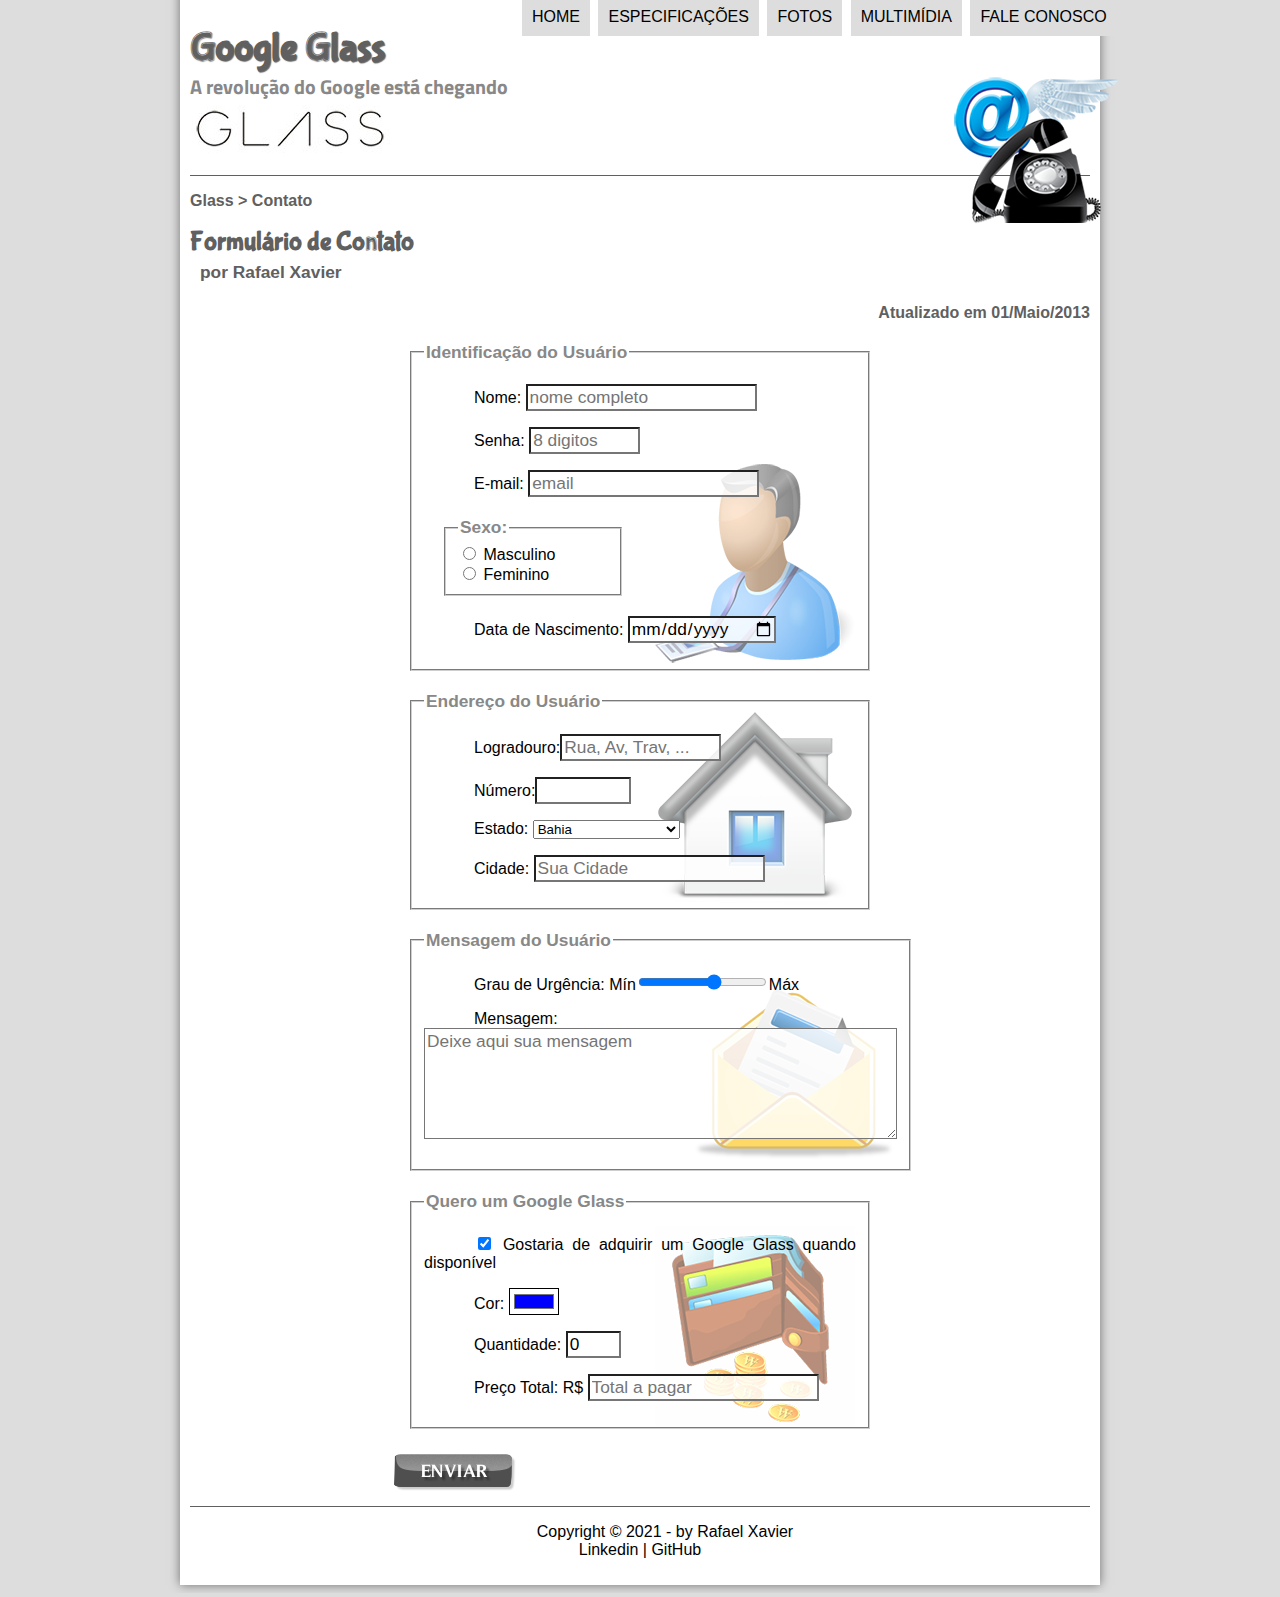
<file: fale-conosco.html>
<!doctype html>
<html lang="pt-br" xmlns="http://www.w3.org/1999/html">

<head>
    <meta charset="UTF-8">
    <title>Tudo sobre Google Glass</title>
    <link rel="stylesheet" type="text/css" href="_css/estilo.css"/>
    <link rel="stylesheet" type="text/css" href="_css/form.css">
    <script src="_javascript/funcoes.js"></script>
    <script>
        function calc_total() {
            var qtd = parseInt(document.getElementById('cQtd').value);
            tot = qtd * 1500;
            document.getElementById('cTot').value = tot;
        }
    </script>
</head>
<body>
<div id="interface">
    <header id="cabecalho">
        <hgroup>
            <h1>Google Glass</h1>
            <h2>A revolução do Google está chegando</h2>
        </hgroup>
        <img id="icone" src="_imagens/contato.png"/>

        <nav id="menu">
            <h1>Menu Principal</h1>
            <ul>
                <li onmouseover="mudaFoto('_imagens/home.png')" onmouseout="mudaFoto('_imagens/contato.png')"><a href="index.html"> Home</a></li>
                <li onmouseover="mudaFoto('_imagens/especificacoes.png')" onmouseout="mudaFoto('_imagens/contato.png')"><a href="specs.html"> Especificações</a></li>
                <li onmouseover="mudaFoto('_imagens/fotos.png')" onmouseout="mudaFoto('_imagens/contato.png')"><a href="fotos.html"> Fotos</a></li>
                <li onmouseover="mudaFoto('_imagens/multimidia.png')" onmouseout="mudaFoto('_imagens/contato.png')"><a href="multimidia.html"> Multimídia</a></li>
                <li onmouseover="mudaFoto('_imagens/contato.png')" onmouseout="mudaFoto('_imagens/contato.png')"><a href="fale-conosco.html"> Fale conosco</a></li>
            </ul>
        </nav>

    </header>

    <section id="corpo-full">
        <article id="noticia-principal">
            <header id="cabecalho-artigo">
                <hgroup>
                    <h3>Glass > Contato</h3>
                    <h1>Formulário de Contato</h1>
                    <h2>por Rafael Xavier</h2>
                    <h3 class="direita">Atualizado em 01/Maio/2013</h3>
                </hgroup>
            </header>

            <form method="post" id="fContato" action="mailto:rafael.xavier2504@gmail.com" oninput="calc_total();">
                <fieldset id="usuario">
                    <legend>Identificação do Usuário</legend>
                    <p><label for="cNome">Nome</label>: <input type="text" name="tNome" id="cNome" size="20" maxlength="30" placeholder="nome completo"/></p>
                    <p><label for="cSenha">Senha</label>: <input type="password" name="tSenha" id="cSenha" size="8" maxlength="8" placeholder="8 digitos"/></p>
                    <p><label for="cEmail">E-mail</label>: <input type="email" name="tEmail" id="cEmail" size="20" maxlength="40" placeholder="email"></p>
                    <fieldset id="sexo">
                        <legend>Sexo:</legend>
                        <input type="radio" name="tSexo" id="cMasc"> <label for="cMasc">Masculino</label><br>
                        <input type="radio" name="tSexo" id="cFem"> <label for="cFem">Feminino</label>
                    </fieldset>
                    <p><label for="cNasc">Data de Nascimento</label>: <input type="date" name="tNasc" id="cNasc"></p>
                </fieldset>

                <fieldset id="endereco">
                    <legend>Endereço do Usuário</legend>
                    <p><label for="cRua">Logradouro:</label><input type="text" name="tRua" id="cRua" size="13" maxlength="80" placeholder="Rua, Av, Trav, ..."></p>
                    <p><label for="cNum">Número:</label><input type="number" name="tNum" id="cNum" min="0" max="99999"></p>
                    <p><label for="cEst">Estado:</label>
                    <select name="tEst" id="cEst">
                        <optgroup label="Região Nordeste">
                            <option value="BA">Bahia</option>
                        </optgroup>
                        <optgroup label="Região Sudeste">
                            <option value="SP">São Paulo</option>
                            <option value="RJ">Rio de Janeiro</option>
                            <option value="MG">Minas Gerais</option>
                        </optgroup>
                        <optgroup label="Sul">
                            <option value="SC">Santa Catarina</option>
                            <option value="RS">Rio Grande do Sul</option>
                        </optgroup>
                    </select></p>
                    <p><label for="cCid">Cidade:</label>
                    <input type="text" name="tCid" id="cCid" size="20" maxlength="40" placeholder="Sua Cidade" list="cidades"></p>
                    <datalist id="cidades">
                        <option value="Alagoinhas"></option>
                        <option value="Feira de Santana"></option>
                        <option value="Lauro de Freitas"></option>
                        <option value="Salvador"></option>
                    </datalist>
                </fieldset>

                <fieldset id="mensagem">
                    <legend>Mensagem do Usuário</legend>
                    <p><label for="cUrg">Grau de Urgência:</label>
                    Mín<input type="range" name="tUrg" id="cUrg" min="0" max="10" step="2">Máx</p>
                    <p><label for="cMsg">Mensagem:</label>
                    <textarea name="tMsg" id="cMsg" cols="45" rows="5" placeholder="Deixe aqui sua mensagem"></textarea></p>
                </fieldset>

                <fieldset id="pedido">
                    <legend>Quero um Google Glass</legend>
                    <p><input type="checkbox" name="tPed" id="cPed" checked>
                        <label for="cPed">Gostaria de adquirir um Google Glass quando disponível</label></p>
                    <p><label for="cCor">Cor:</label>
                    <input type="color" name="pCor" id="cCor" value="#0000ff"></p>
                    <p><label for="cQtd">Quantidade:</label>
                    <input type="number" name="tQtd" id="cQtd" min="0" max="5" value="0"></p>
                    <p><label for="cTot">Preço Total: R$</label>
                    <input type="text" name="tTot" id="cTot" placeholder="Total a pagar" readonly></p>
                </fieldset>

                <input type="image" name="tEnviar" src="_imagens/botao-enviar.png">

            </form>

</article>
    </section>

<footer id="rodape">
    <p>Copyright &copy 2021 - by Rafael Xavier<br>
        <a href="https://www.linkedin.com/in/rafael-xavier-5154a1217/" target="_blank">Linkedin</a> |
        <a href="https://github.com/rafaelxavier83" target="_blank">GitHub</a></p>
</footer>
</div>
</body>
</html>
</file>
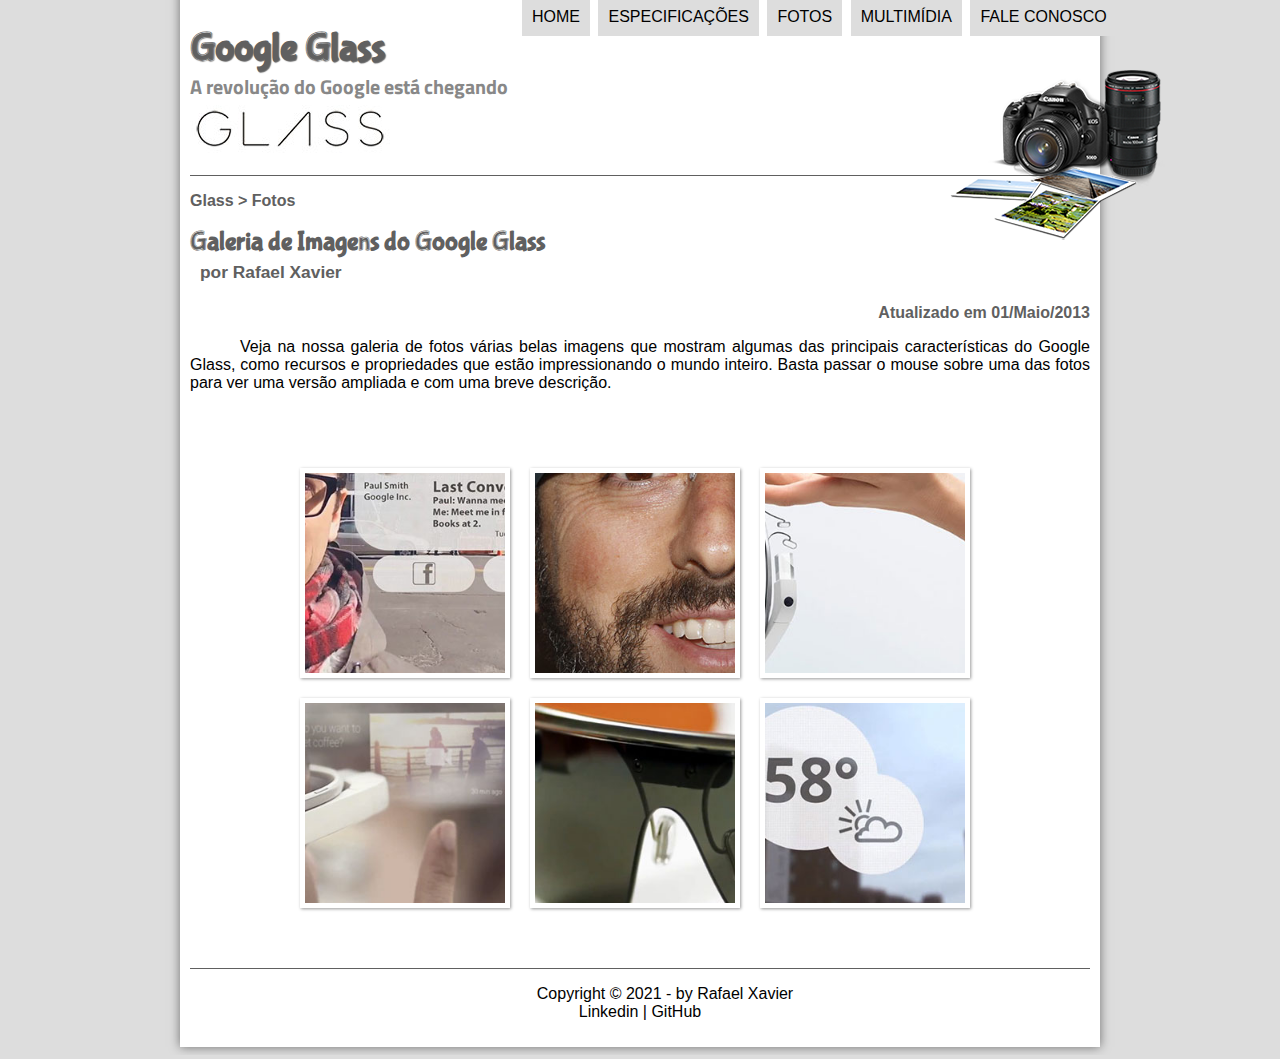
<file: fotos.html>
<!doctype html>
<html lang="pt-br">

<head>
    <meta charset="UTF-8">
    <title>Tudo sobre Google Glass</title>
    <link rel="stylesheet" type="text/css" href="_css/estilo.css"/>
    <link rel="stylesheet" href="_css/fotos.css"/>
    <script src="_javascript/funcoes.js"></script>
</head>
<body>
<div id="interface">
    <header id="cabecalho">
        <hgroup>
            <h1>Google Glass</h1>
            <h2>A revolução do Google está chegando</h2>
        </hgroup>
        <img id="icone" src="_imagens/fotos.png"/>

        <nav id="menu">
            <h1>Menu Principal</h1>
            <ul>
                <li onmouseover="mudaFoto('_imagens/home.png')" onmouseout="mudaFoto('_imagens/fotos.png')"><a href="index.html"> Home</a></li>
                <li onmouseover="mudaFoto('_imagens/especificacoes.png')" onmouseout="mudaFoto('_imagens/fotos.png')"><a href="specs.html"> Especificações</a></li>
                <li onmouseover="mudaFoto('_imagens/fotos.png')" onmouseout="mudaFoto('_imagens/fotos.png')"><a href="fotos.html"> Fotos</a></li>
                <li onmouseover="mudaFoto('_imagens/multimidia.png')" onmouseout="mudaFoto('_imagens/fotos.png')"><a href="multimidia.html"> Multimídia</a></li>
                <li onmouseover="mudaFoto('_imagens/contato.png')" onmouseout="mudaFoto('_imagens/fotos.png')"><a href="fale-conosco.html"> Fale conosco</a></li>
            </ul>
        </nav>

    </header>

    <section id="corpo-full">
        <article id="noticia-principal">
            <header id="cabecalho-artigo">
                <hgroup>
                    <h3>Glass > Fotos</h3>
                    <h1>Galeria de Imagens do Google Glass</h1>
                    <h2>por Rafael Xavier</h2>
                    <h3 class="direita">Atualizado em 01/Maio/2013</h3>
                </hgroup>
            </header>


<p>Veja na nossa galeria de fotos várias belas imagens que mostram algumas das principais características do Google Glass, como recursos e propriedades que estão impressionando o mundo inteiro. Basta passar o mouse sobre uma das fotos para ver uma versão ampliada e com uma breve descrição.</p>

            <ul id="album-fotos">
                <li id="foto01"><span>Agenda e lembretes</span></li>
                <li id="foto02"><span>Sergey Brin usando o Glass</span></li>
                <li id="foto03"><span>Leve e compacto</span></li>
                <li id="foto04"><span>Sensação de uma tela de 50"</span></li>
                <li id="foto05"><span>Vários tipos de lente</span></li>
                <li id="foto06"><span>Informações importantes</span></li>
            </ul>

</article>
    </section>

<footer id="rodape">
    <p>Copyright &copy 2021 - by Rafael Xavier <br>
        <a href="https://www.linkedin.com/in/rafael-xavier-5154a1217/" target="_blank">Linkedin</a> |
        <a href="https://github.com/rafaelxavier83" target="_blank">GitHub</a></p>
</footer>
</div>
</body>
</html>
</file>
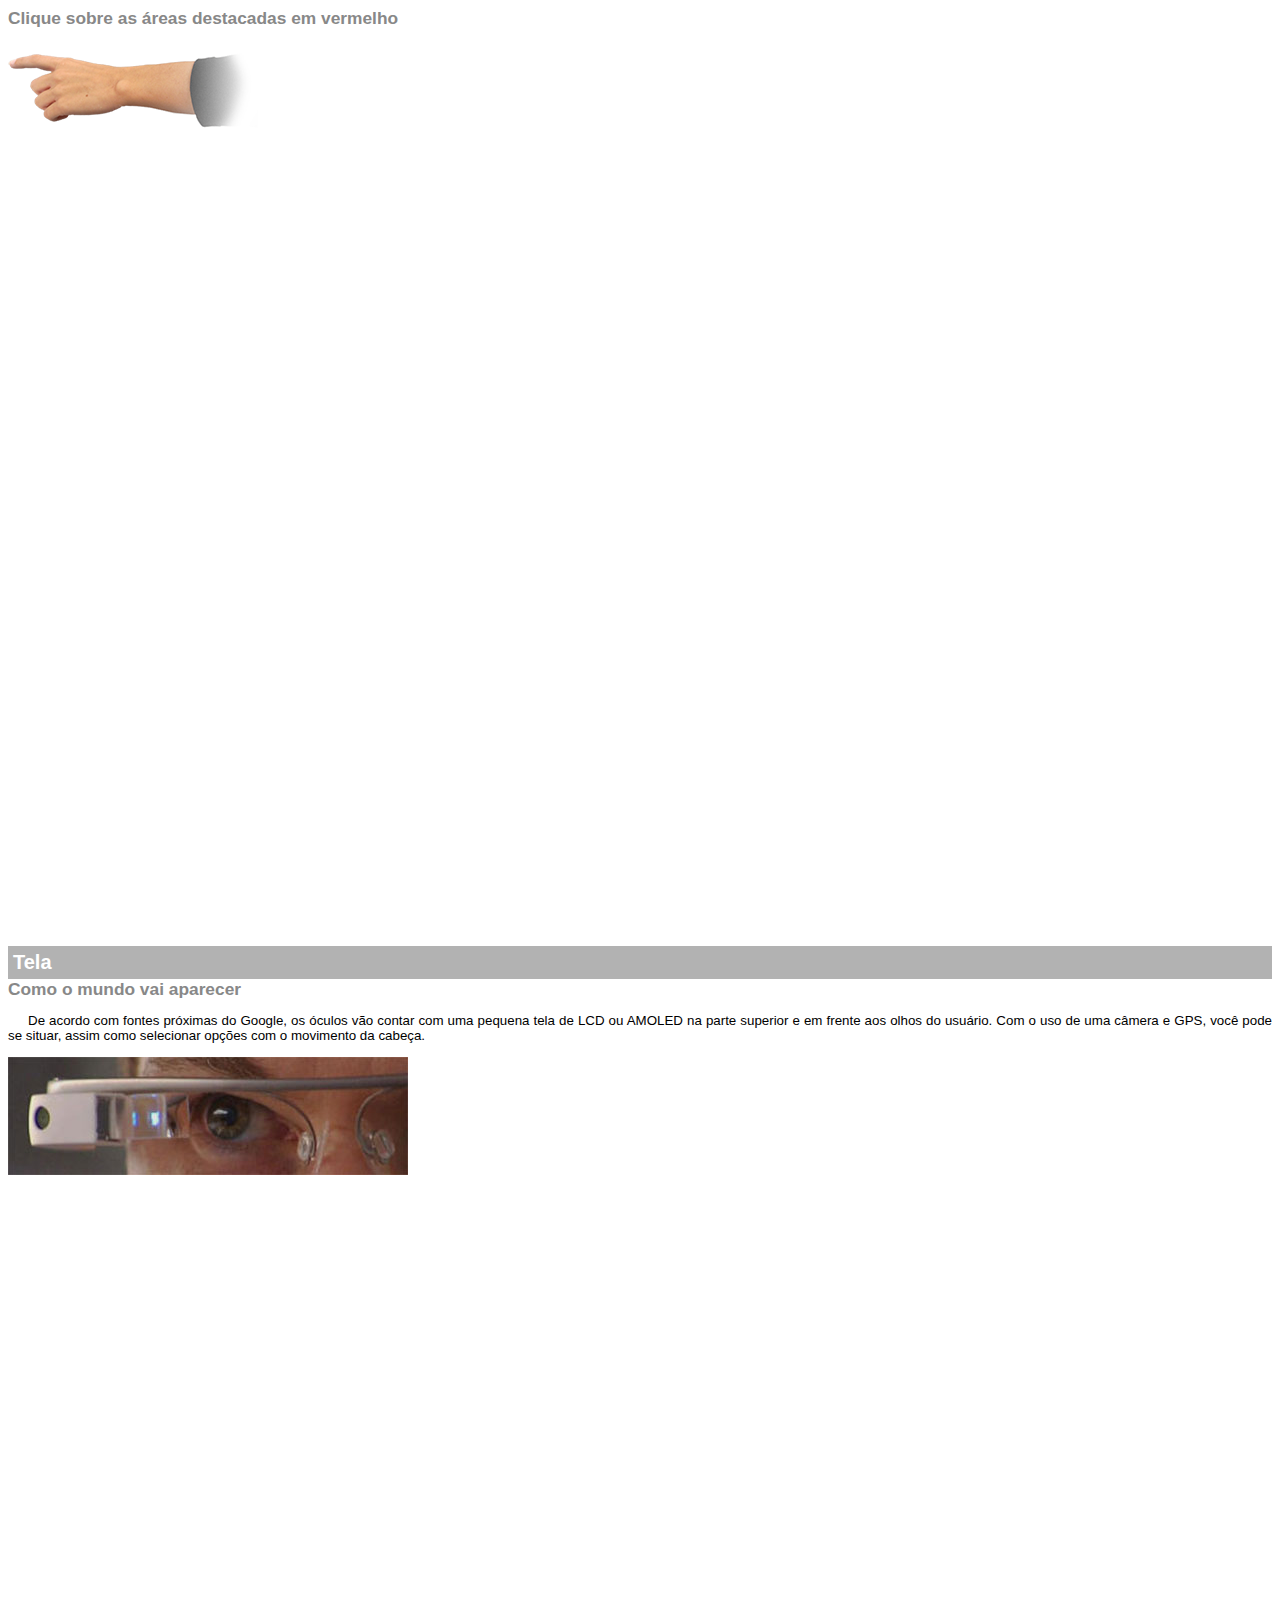
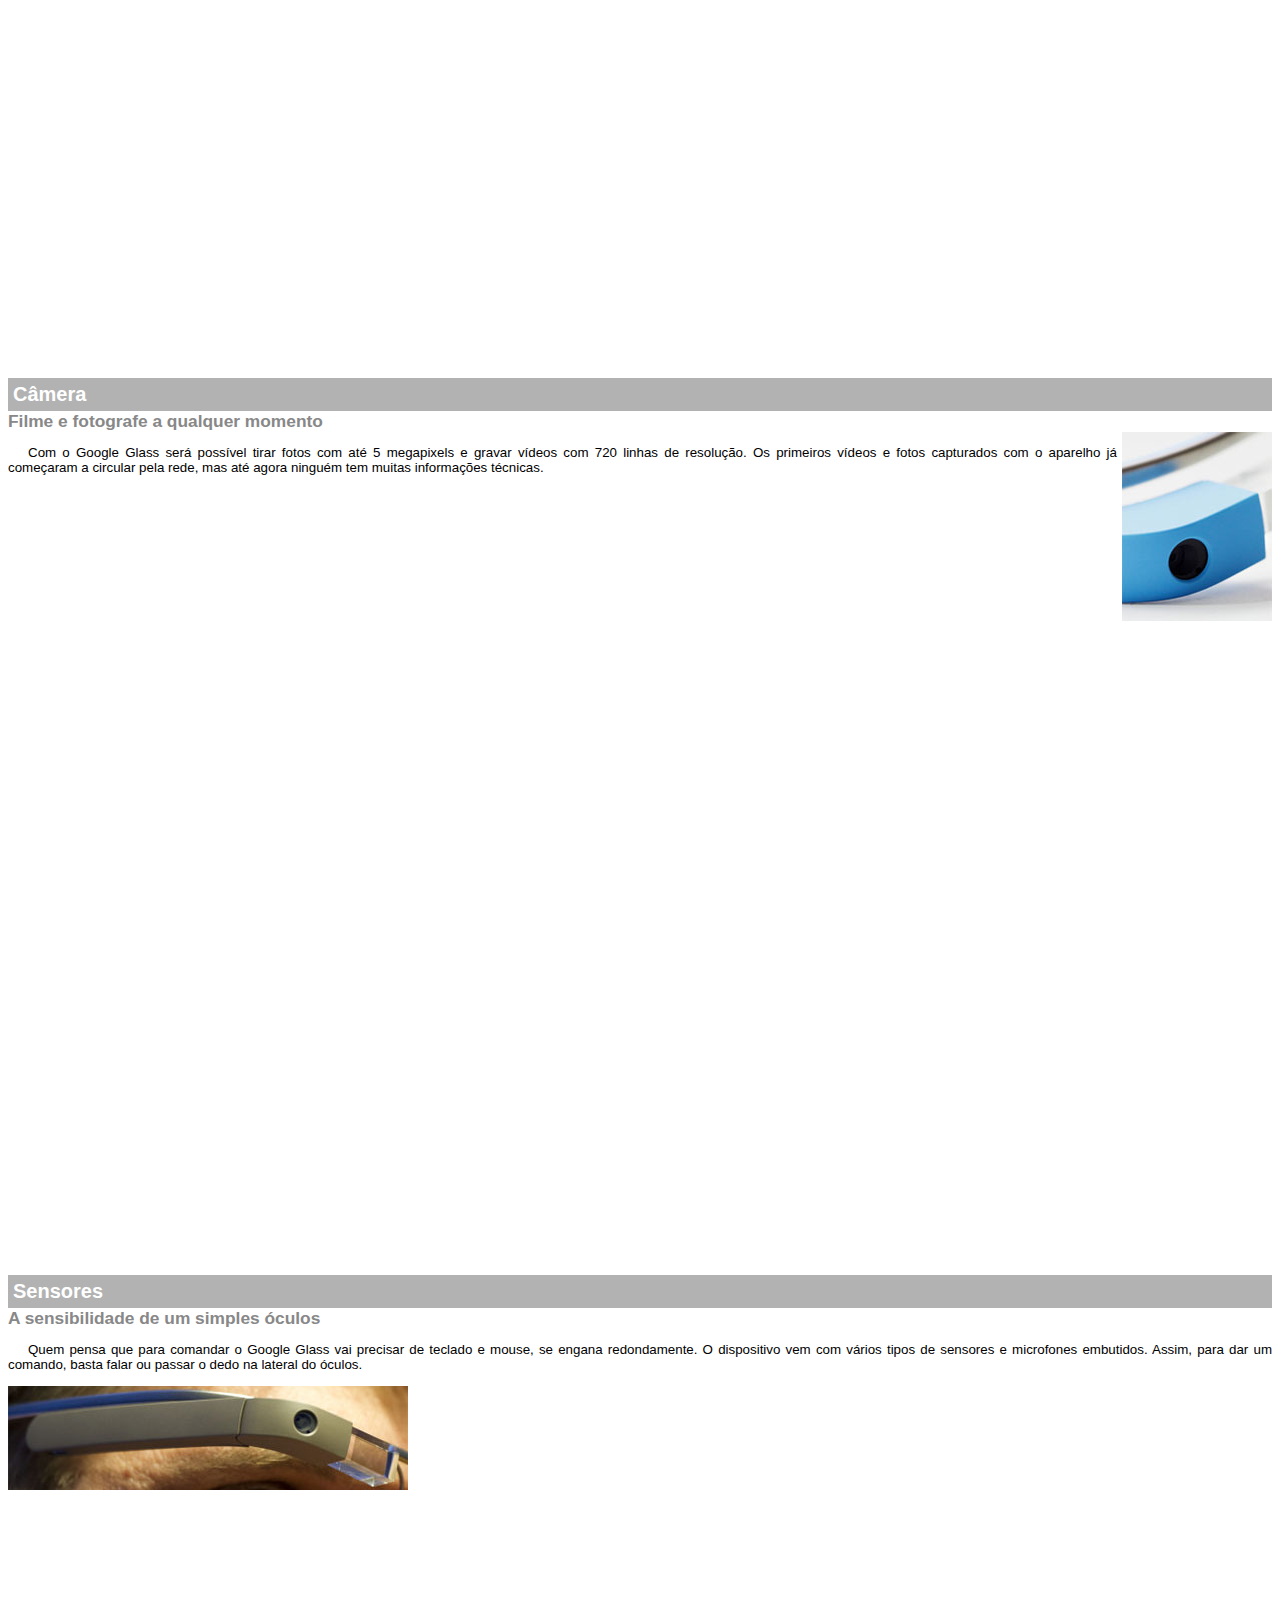
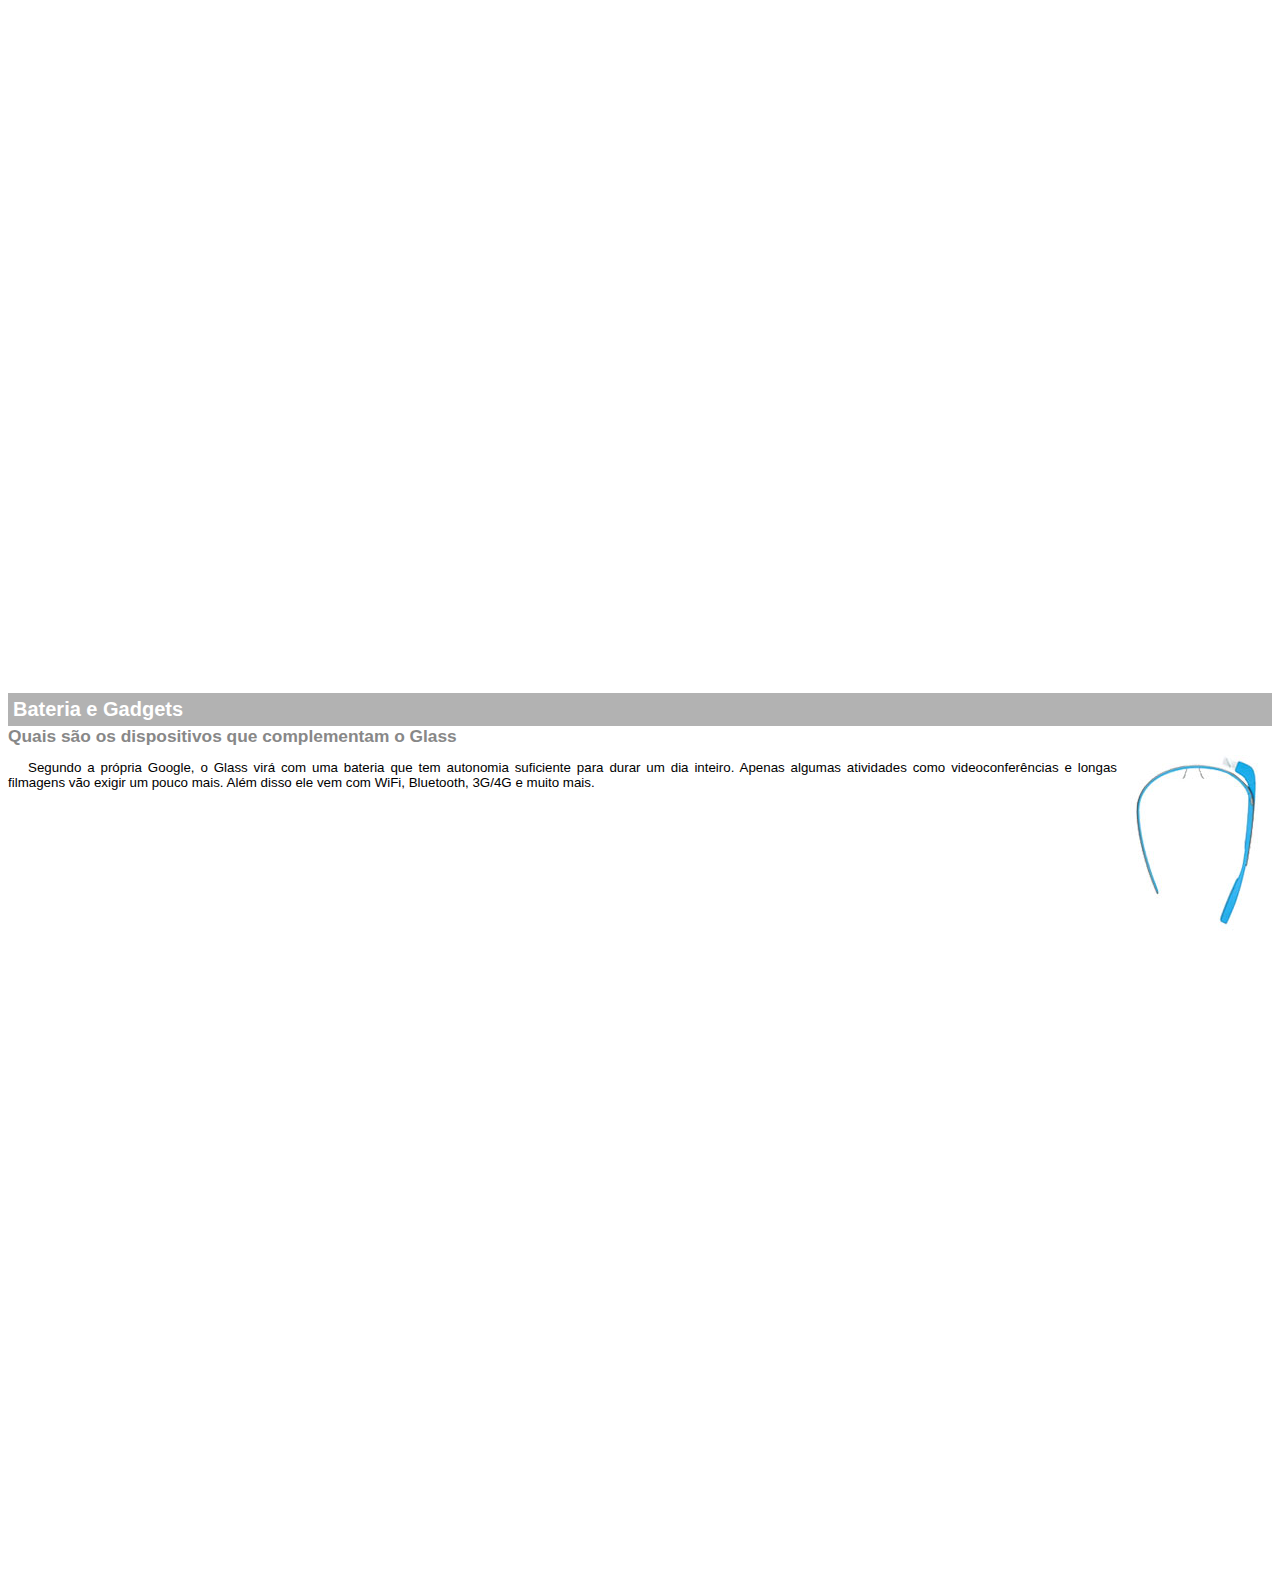
<file: google-glass.html>
<!doctype html>

<html>
<head>
    <meta charset="UTF-8">
    <title>Informações sobre Google Gless</title>
    <style>
        body {
            font-family: Arial, sans-serif;
            font-size: 10pt;
        }
        p {
            text-align: justify;
            text-indent: 20px;
        }
        article h1 {
            font-size: 15pt;
            color: #ffffff;
            background-color: rgba(0,0,0,.3);
            padding: 5px;
            margin: 0px;
        }
        article h2{
            font-size: 13pt;
            color: #888888;
            margin: 0px;
        }
        article {
            margin-bottom: 800px;
        }
        img.img-dir {
            display: block;
            float: right;
            margin-left: 5px;
        }
    </style>
</head>
<body>

<article id="topo">
    <header>
        <h2>Clique sobre as áreas destacadas em vermelho</h2>
    </header>
    <img src="_imagens/mao.png" alt="Mão apontando para a esquerda"/>
</article>

<article id="tela">
    <header>
        <h1>Tela</h1>
        <h2>Como o mundo vai aparecer</h2>
    </header>
    <p>De acordo com fontes próximas do Google, os óculos vão contar com uma pequena tela de LCD ou AMOLED na parte
        superior e em frente aos olhos do usuário. Com o uso de uma câmera e GPS, você pode se situar, assim como
        selecionar opções com o movimento da cabeça.</p>
    <img src="_imagens/det-tela.jpg" alt="Tela do Google gless"/>
</article>

<article id="camera">
    <header>
        <h1>Câmera</h1>
        <h2>Filme e fotografe a qualquer momento</h2>
    </header>
    <img src="_imagens/det-camera.jpg" class="img-dir" alt="Câmera Google Gless"/>
    <p>Com o Google Glass será possível tirar fotos com até 5 megapixels e gravar vídeos com 720 linhas de resolução. Os
        primeiros vídeos e fotos capturados com o aparelho já começaram a circular pela rede, mas até agora ninguém tem
        muitas informações técnicas.</p>
</article>

<article id="sensores">
    <header>
        <h1>Sensores</h1>
        <h2>A sensibilidade de um simples óculos</h2>
    </header>
    <p>Quem pensa que para comandar o Google Glass vai precisar de teclado e mouse, se engana redondamente. O
        dispositivo
        vem com vários tipos de sensores e microfones embutidos. Assim, para dar um comando, basta falar ou passar o
        dedo na
        lateral do óculos.</p>
    <img src="_imagens/det-touch.jpg" alt="Sensores do Google Gless"/>
</article>

<article id="gadgets">
    <header>
        <h1>Bateria e Gadgets</h1>
        <h2>Quais são os dispositivos que complementam o Glass</h2>
    </header>
    <img src="_imagens/det-bateria.jpg" class="img-dir" alt="Bateria e Gadgets do Google Gless"/>
    <p>Segundo a própria Google, o Glass virá com uma bateria que tem autonomia suficiente para durar um dia inteiro.
        Apenas algumas atividades como videoconferências e longas filmagens vão exigir um pouco mais. Além disso ele vem
        com
        WiFi, Bluetooth, 3G/4G e muito mais.</p>
</article>
</body>
</html>
</file>
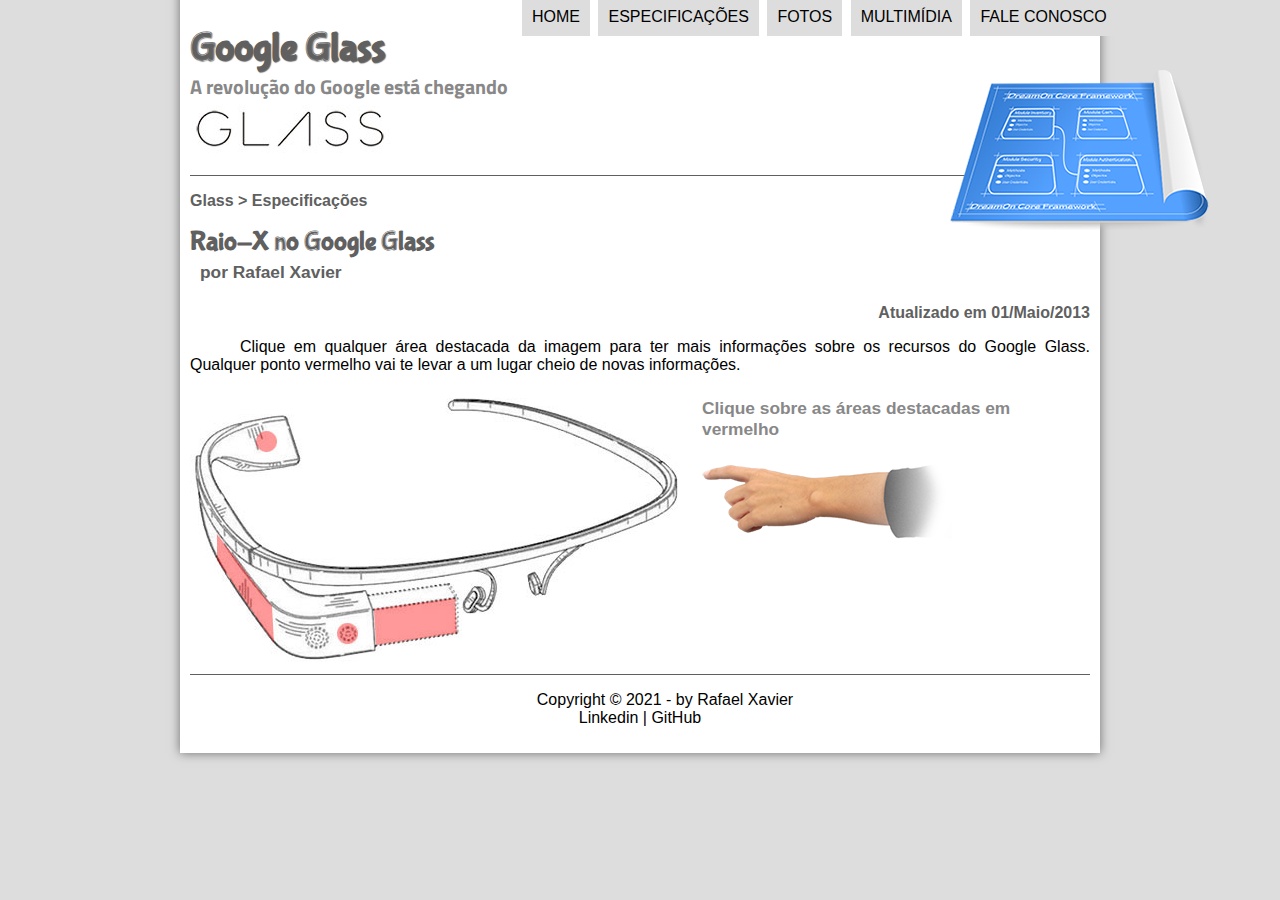
<file: specs.html>
<!doctype html>
<html lang="pt-br">

<head>
    <meta charset="UTF-8">
    <title>Tudo sobre Google Glass</title>
    <link rel="stylesheet" href="_css/estilo.css"/>
    <link rel="stylesheet" href="_css/specs.css"/>
</head>
<script src="_javascript/funcoes.js"></script>
<body>
<div id="interface">
    <header id="cabecalho">
        <hgroup>
            <h1>Google Glass</h1>
            <h2>A revolução do Google está chegando</h2>
        </hgroup>
        <img id="icone" src="_imagens/especificacoes.png"/>

        <nav id="menu">
            <h1>Menu Principal</h1>
            <ul>
                <li onmouseover="mudaFoto('_imagens/home.png')" onmouseout="mudaFoto('_imagens/especificacoes.png')"><a href="index.html"> Home</a></li>
                <li onmouseover="mudaFoto('_imagens/especificacoes.png')" onmouseout="mudaFoto('_imagens/especificacoes.png')"><a href="specs.html"> Especificações</a></li>
                <li onmouseover="mudaFoto('_imagens/fotos.png')" onmouseout="mudaFoto('_imagens/especificacoes.png')"><a href="fotos.html"> Fotos</a></li>
                <li onmouseover="mudaFoto('_imagens/multimidia.png')" onmouseout="mudaFoto('_imagens/especificacoes.png')"><a href="multimidia.html"> Multimídia</a></li>
                <li onmouseover="mudaFoto('_imagens/contato.png')" onmouseout="mudaFoto('_imagens/especificacoes.png')"><a href="fale-conosco.html"> Fale conosco</a></li>
            </ul>
        </nav>

    </header>

    <section id="corpo-full">
        <article id="noticia-principal">
            <header id="cabecalho-artigo">
                <hgroup>
                    <h3>Glass > Especificações</h3>
                    <h1>Raio-X no Google Glass</h1>
                    <h2>por Rafael Xavier</h2>
                    <h3 class="direita">Atualizado em 01/Maio/2013</h3>
                </hgroup>
            </header>

        <p>Clique em qualquer área destacada da imagem para ter mais informações sobre os recursos do Google Glass.
            Qualquer ponto vermelho vai te levar a um lugar cheio de novas informações.</p>

            <section id="conteudo">
                <img src="_imagens/glass-esquema-marcado.jpg" usemap="#meumapa"/>
                <map name="meumapa">
                    <area shape="rect" coords="179,202,270,260" href="google-glass.html#tela" target="janela"/>
                    <area shape="circle" coords="158,243,12" href="google-glass.html#camera" target="janela"/>
                    <area shape="circle" coords="73,52,12" href="google-glass.html#gadgets" target="janela"/>
                    <area shape="poly" coords="28,143,83,216,84,249,27,169" href="google-glass.html#sensores" target="janela"/>
                </map>
                <iframe src="google-glass.html" name="janela" id="frame-spec"></iframe>
            </section>
        </article>
    </section>

    <footer id="rodape">
        <p>Copyright &copy 2021 - by Rafael Xavier <br>
            <a href="https://www.linkedin.com/in/rafael-xavier-5154a1217/" target="_blank">Linkedin</a> |
            <a href="https://github.com/rafaelxavier83" target="_blank">GitHub</a></p>
    </footer>
</div>
</body>
</html>
</file>
<file: _css/estilo.css>
@charset "UTF-8";
@import url(https://fonts.googleapis.com/css2?family=Titillium+Web&display=swap);
@font-face {
    font-family: 'FontLogo';
    src: url("../_fonts/bubblegum-sans-regular.otf");
}

body{
    font-family: Arial,sans-serif;
    background-color: #dddddd;
    color: rgba(0,0,0,1);
}
p{
    text-align: justify;
    text-indent: 50px;
}

a{
    color: #606060;
    text-decoration: none;
}

a:hover{
    text-decoration: underline;
}

header#cabecalho img#icone{
    position: absolute;
    left: 950px;
    top: 70px;
}

header#cabecalho {
    border-bottom: 1px #606060 solid;
    height: 150px;
    background: url("../_imagens/glass-logo-peq.jpg") no-repeat 0px 80px;
}

header#cabecalho h1{
    font-family: 'FontLogo', sans-serif;
    font-size: 30pt;
    color: #606060;
    text-shadow: 1px 1px 1px rgba(0,0,0,.6);
    padding: 0px;
    margin-bottom: 0px;
}

header#cabecalho h2{
    font-family: 'Titillium Web', sans-serif;
    font-size: 15pt;
    color: #888888;
    padding: 0px;
    margin-top: 0px;
}

div#interface{
    width: 900px;
    background-color: #ffffff;
    margin: -20px auto 0px auto;
    box-shadow: 0px 0px 10px rgba(0,0,0,.5);
    padding: 10px;

}

/* Formatação de imagens com legendas */

figure.foto-legenda {
    position: relative;
    border: 8px solid white;
    box-shadow: 1px 1px 4px black;
}

figure.foto-legenda img {
    width: 100%;
    height: 100%;
}

figure.foto-legenda figcaption{
    opacity: 0;
    position: absolute;
    top: 0px;
    background-color: rgba(0,0,0,.4);
    color: white;
    width: 100%;
    height: 100%;
    padding: 10px;
    box-sizing: border-box;
    transition: opacity 1s;
}

figure.foto-legenda:hover figcaption {
    opacity: 1;
}

/* Formatação do menu */

nav#menu {
    display: block;
}

nav#menu ul {
    list-style: none;
    text-transform: uppercase;
    position: absolute;
    top: -20px;
    left: 480px;

}

nav#menu li{
    display: inline-block;
    background-color: #dddddd;
    padding: 10px;
    margin: 2px;
    transition: background-color 1s;
}

nav#menu li:hover{
    background-color: #606060;

}

nav#menu h1{
    display: none;
}

nav#menu a{
    color: #000000;
    text-decoration: none;
}

nav#menu a:hover{
    color: #ffffff;
}

section#corpo {
    display: block;
    width: 500px;
    float: left;
    border-right: 1px solid #606060;
    padding-right: 15px;

}

article#noticia-principal h2{
    font-size: 13pt;
    color: #606060;
    background-color: #888888;
    padding: 5px 0px 5px 10px;
    margin: 10px 0px 10px 0px;
}

header#cabecalho-artigo h1{
    font-family: FontLogo, sans-serif;
    font-size: 20pt;
    color: #606060;
    margin-bottom: 0px;
    margin-top: 0px;
}

.direita{
    text-align: right;
}

header#cabecalho-artigo h2{
    font-size: 13pt;
    color: #606060;
    background-color: #ffffff;
    margin: 0px;
}

header#cabecalho-artigo h3{
    font-size: 12pt;
    color: #606060;

}

table#tabelaspec{
    border: 1px solid #606060;
    border-spacing: 0px;
    margin-left: auto;
    margin-right: auto;

}

table#tabelaspec td{
    border: 1px solid #606060;
    padding: 10px;
    text-align: center;
}

table#tabelaspec td.ce{
    color: #ffffff;
    background: #606060;
    vertical-align: top;
    font-weight: bold;

}

table#tabelaspec caption{
    color: #888888;
    font-size: 13pt;
    font-weight: bolder;
}

table#tabelaspec caption span{
    display: block;
    float: right;
    color: #000000;
    font-size: 8pt;
    margin-top: 10px;

}

table#tabelaspec td.cd{
    background-color: #cecece;

}

video#filme1 {
    display: block;
    position: relative;
    margin-bottom: 10px;
    width: 500px;
}

aside#lateral{
    display: block;
    width: 350px;
    float: right;
    background-color: #dddddd;
    padding: 10pt;
    margin-top: 10px;
    box-shadow: 2px 2px 2px rgba(0,0,0,.5);
}

video#filme2 {
    display: block;
    position: relative;
    margin-bottom: 10px;
    width: 350px;
}

aside#lateral h1{
    font-family: FontLogo;
    font-size: 20pt;
    color: #606060;
    margin-top: 0px;

}

aside#lateral h2{
    background-color: #606060;
    font-size: 13pt;
    color: #ffffff;
    padding: 5px;
}

footer#rodape{
    clear: both;
    border-top: 1px solid #606060;
}

footer#rodape p{
    text-align: center;
}

footer#rodape a{
    color: #000000;
    text-decoration: none;
}

footer#rodape a:hover{
    color: blue;
}
</file>
<file: _css/form.css>
@charset "UTF-8";

form {
    width: 500px;
    margin: auto;
}

input, textarea {
    font-family: sans-serif;
    font-weight: normal;
    font-size: 13pt;
    background-color: rgba(255,255,255,.8);
}

input:hover, textarea:hover {
    background-color: #dddddd;
}

legend{
    color: #888888;
    font-weight: bold;
    font-size: 13pt;
    font-family: sans-serif;
}

fieldset{
    border-color: #cecece;
    margin: 20px;
}

fieldset#sexo {
    width: 150px;
}

fieldset#usuario{
    background: url("../_imagens/icone-contato.png") no-repeat 95% 95% ;
}

fieldset#endereco{
    background: url("../_imagens/icone-endereco.png") no-repeat 95% 95% ;
}

fieldset#mensagem{
    background: url("../_imagens/icone-mensagem.png") no-repeat 95% 95% ;
}

fieldset#pedido{
    background: url("../_imagens/icone-pagamento.png") no-repeat 95% 95% ;
}
</file>
<file: _css/fotos.css>
@charset "UTF-8";

ul#album-fotos {
    width: 700px;
    margin: 0px auto;
    padding: 50px;
    overflow: hidden;
    list-style: none;
}

ul#album-fotos li{
    float: left;
    width: 200px;
    height: 200px;
    margin: 10px;
    border: 5px solid #ffffff;
    background-color: #ffffff;
    box-shadow: 1px 1px 3px rgba(0,0,0,.4);
    -webkit-transition: all .4s ease-in;
}

ul#album-fotos li span{
    opacity: 0;
    color: white;
    text-shadow: 1px 1px 1px #000000;
    background-color: rgba(0,0,0,.3);
    font-size: 9pt;
    line-height: 370px;
    padding: 5px;
}

ul#album-fotos li:hover span {
    opacity: 1;

}

ul#album-fotos li:hover {
    -webkit-transform: scale(1.5);
}

ul#album-fotos li#foto01 {
    background: url("../_imagens/galeria-01.jpg") no-repeat;
    background-position: 50% 50%;
    background-size: 400px 400px;
    background-color: #ffffff;
}

ul#album-fotos li#foto01:hover {
    background-position: 0px 0px;
    background-size: 200px 200px;
}

ul#album-fotos li#foto02 {
    background: url("../_imagens/galeria-02.jpg") no-repeat;
    background-position: 50% 50%;
    background-size: 400px 400px;
    background-color: #ffffff;
}

ul#album-fotos li#foto02:hover {
    background-position: 0px 0px;
    background-size: 200px 200px;
}

ul#album-fotos li#foto03 {
    background: url("../_imagens/galeria-03.jpg") no-repeat;
    background-position: 50% 50%;
    background-size: 400px 400px;
    background-color: #ffffff;
}

ul#album-fotos li#foto03:hover {
    background-position: 0px 0px;
    background-size: 200px 200px;
}

ul#album-fotos li#foto04 {
    background: url("../_imagens/galeria-04.jpg") no-repeat;
    background-position: 50% 50%;
    background-size: 400px 400px;
    background-color: #ffffff;
}

ul#album-fotos li#foto04:hover {
    background-position: 0px 0px;
    background-size: 200px 200px;
}

ul#album-fotos li#foto05 {
    background: url("../_imagens/galeria-05.jpg") no-repeat;
    background-position: 50% 50%;
    background-size: 400px 400px;
    background-color: #ffffff;
}

ul#album-fotos li#foto05:hover {
    background-position: 0px 0px;
    background-size: 200px 200px;
}

ul#album-fotos li#foto06 {
    background: url("../_imagens/galeria-06.jpg") no-repeat;
    background-position: 50% 50%;
    background-size: 400px 400px;
    background-color: #ffffff;
}

ul#album-fotos li#foto06:hover {
    background-position: 0px 0px;
    background-size: 200px 200px;
}
</file>
<file: _css/specs.css>
@charset "UTF-8";

section#conteudo {
    width: 1000px;
    margin: auto;
}

iframe#frame-spec {
    width: 400px;
    height: 280px;
    border: none;
    overflow: hidden;
}

iframe#frame-spec::-webkit-scrollbar{
    display: none;
}
</file>
